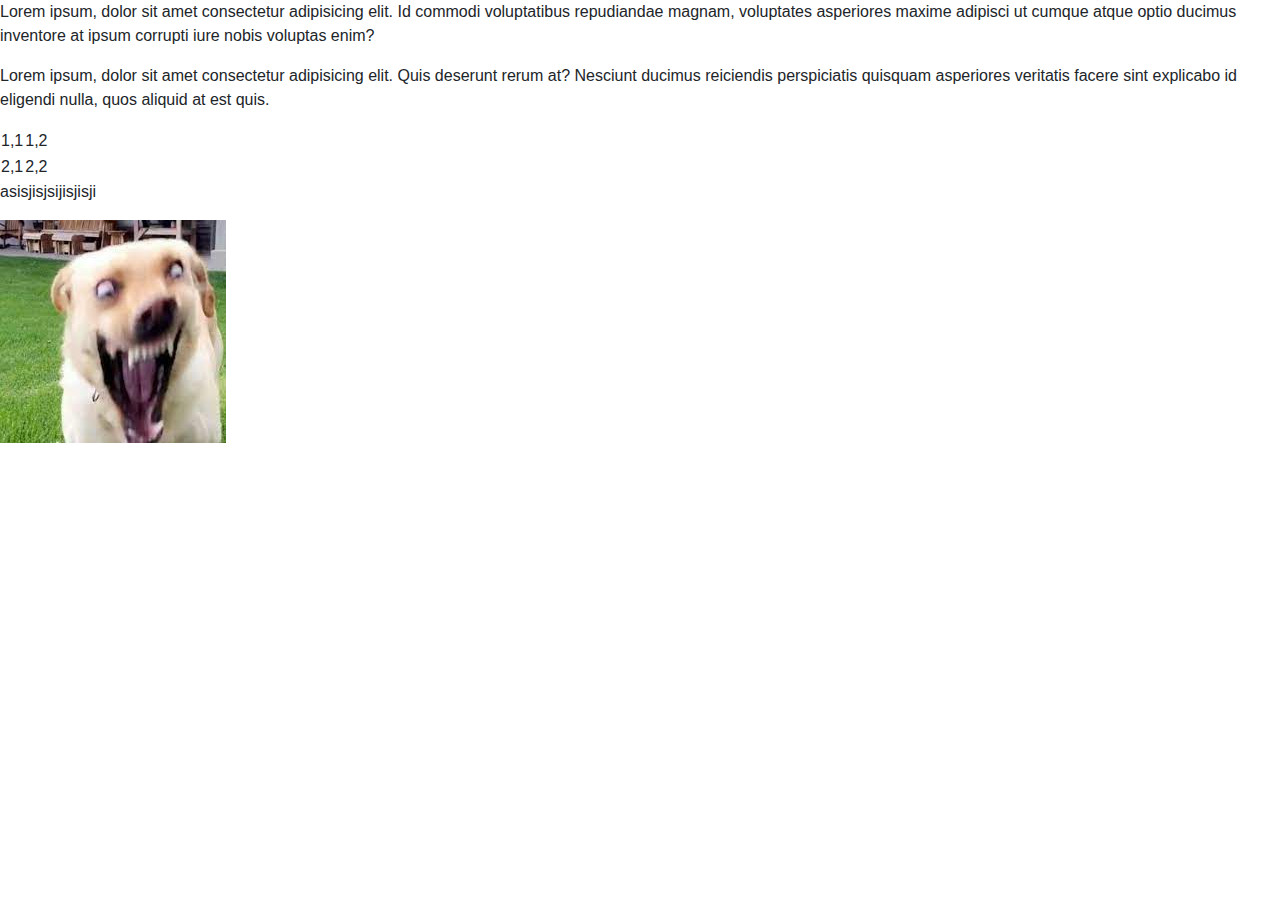
<file: page_a.html>
<!doctype html>
<html lang="en">
  <head>
    <title>Pagina A</title>
    <!-- Required meta tags -->
    <meta charset="utf-8">
    <meta name="viewport" content="width=device-width, initial-scale=1, shrink-to-fit=no">

    <!-- Bootstrap CSS -->
    <link rel="stylesheet" href="https://stackpath.bootstrapcdn.com/bootstrap/4.3.1/css/bootstrap.min.css" integrity="sha384-ggOyR0iXCbMQv3Xipma34MD+dH/1fQ784/j6cY/iJTQUOhcWr7x9JvoRxT2MZw1T" crossorigin="anonymous">
  </head>
  <body>

    <p>Lorem ipsum, dolor sit amet consectetur adipisicing elit. Id commodi voluptatibus repudiandae magnam, voluptates asperiores maxime adipisci ut cumque atque optio ducimus inventore at ipsum corrupti iure nobis voluptas enim?</p>
    <table>
      <p>Lorem ipsum, dolor sit amet consectetur adipisicing elit. Quis deserunt rerum at? Nesciunt ducimus reiciendis perspiciatis quisquam asperiores veritatis facere sint explicabo id eligendi nulla, quos aliquid at est quis.</p>
        <tr>
        <td>1,1</td>
        <td>1,2</td>
        </tr>
        <tr>
        <td>2,1</td>
        <td>2,2</td>
        </tr>
        </table>
    <p>asisjisjsijisjisji</p>
      <img src="[data-uri]" alt="">
    <!-- Optional JavaScript -->
    <!-- jQuery first, then Popper.js, then Bootstrap JS -->
    <script src="https://code.jquery.com/jquery-3.3.1.slim.min.js" integrity="sha384-q8i/X+965DzO0rT7abK41JStQIAqVgRVzpbzo5smXKp4YfRvH+8abtTE1Pi6jizo" crossorigin="anonymous"></script>
    <script src="https://cdnjs.cloudflare.com/ajax/libs/popper.js/1.14.7/umd/popper.min.js" integrity="sha384-UO2eT0CpHqdSJQ6hJty5KVphtPhzWj9WO1clHTMGa3JDZwrnQq4sF86dIHNDz0W1" crossorigin="anonymous"></script>
    <script src="https://stackpath.bootstrapcdn.com/bootstrap/4.3.1/js/bootstrap.min.js" integrity="sha384-JjSmVgyd0p3pXB1rRibZUAYoIIy6OrQ6VrjIEaFf/nJGzIxFDsf4x0xIM+B07jRM" crossorigin="anonymous"></script>
  </body>
</html>
</file>
